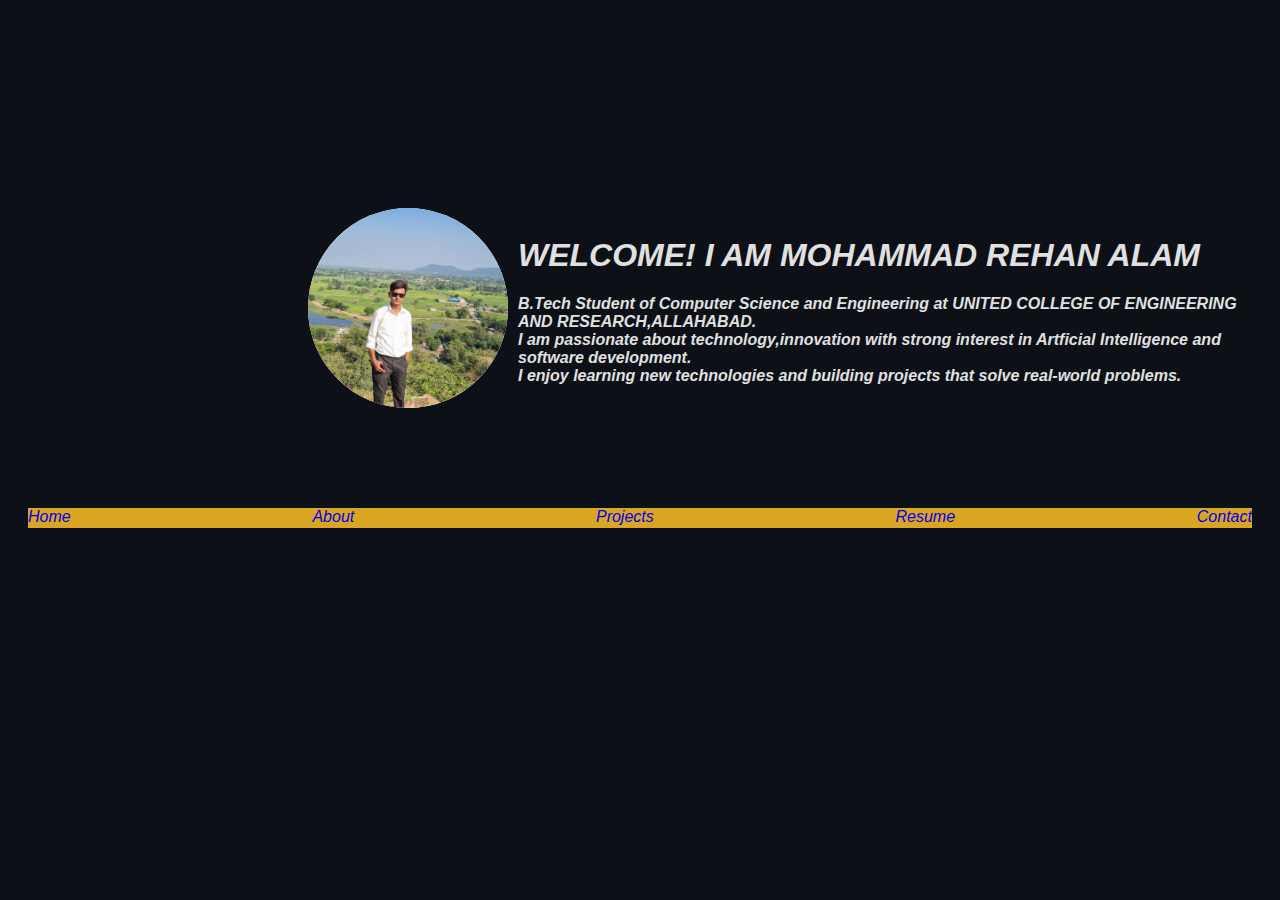
<file: index.html>
<!DOCTYPE html>
<html lang="en">
<head>
    <meta charset="UTF-8">
    <meta name="viewport" content="width=device-width, initial-scale=1.0">
    <title>Document</title>
    <link rel="stylesheet" href="style.css">
</head>
<body>
    <div class="container">
    <div id="a1">
        <img src="WhatsApp Image 2025-11-09 at 00.18.18_bd68c0a3.jpg" class="picture">
    </div>
    <div id="b2">
    <h1><i>WELCOME! I AM MOHAMMAD REHAN ALAM</i></h1>
    <P><b><i>B.Tech Student of Computer Science and Engineering at UNITED COLLEGE OF ENGINEERING AND RESEARCH,ALLAHABAD.<br>
        I am passionate about technology,innovation with strong interest in Artficial Intelligence and
        software development.<br>I enjoy learning new technologies and building projects that solve real-world problems.
       </i></b></p>
    </div>
</div>
<div id="navbar">
    <a href="home.html"><i>Home</i></a>
<a href="about.html"><i>About</i></a>
<a href=" https://rehankhan786505.github.io/-rehan540-BookAdvisor/"><i>Projects</i></a>
<a href="Mohammad_Rehan_Alam_Resume_One_Page (1) (1).pdf"><i>Resume</i></a>
<a href="contact.html"><i>Contact</i></a>

</div>
</body>
</html>
</file>
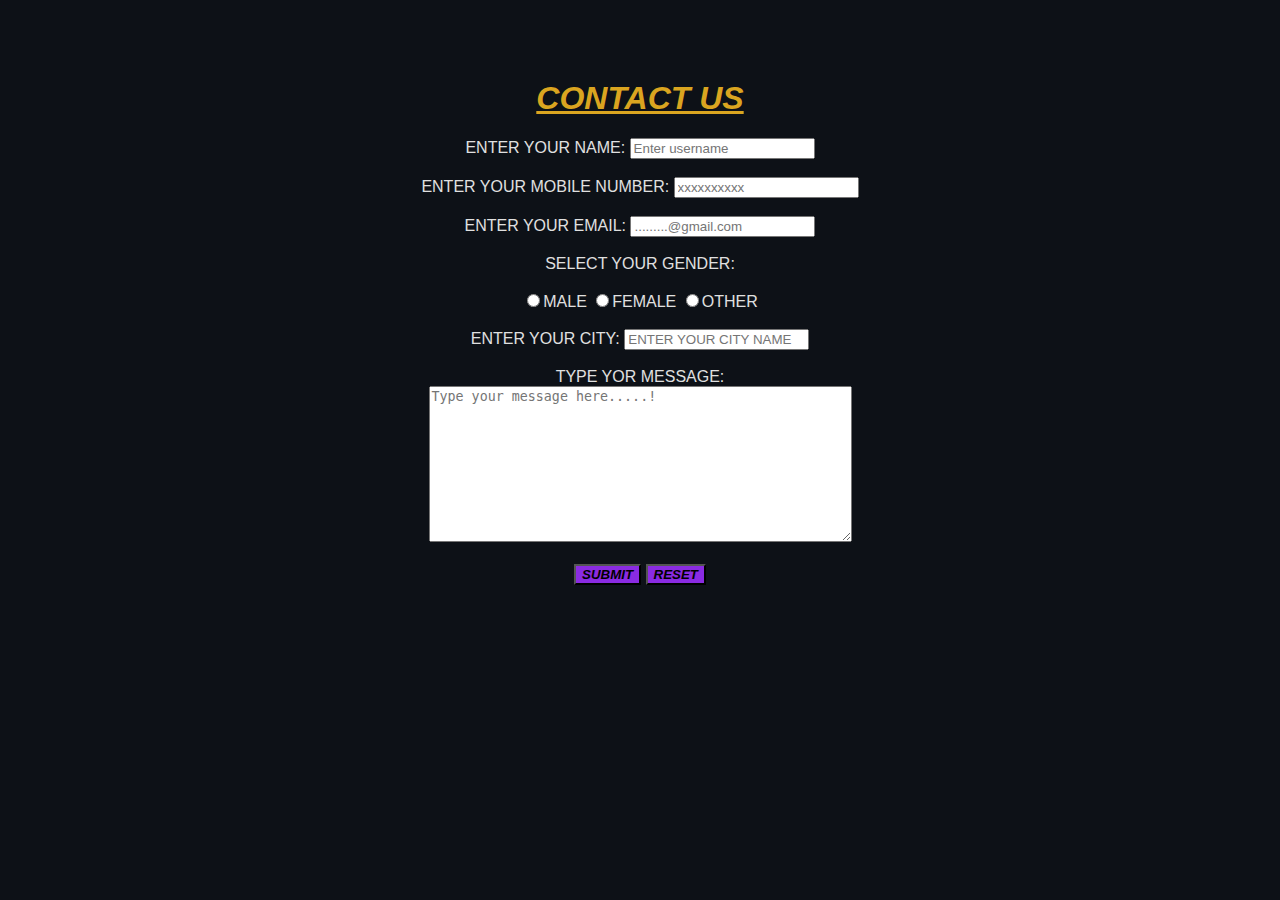
<file: contact.html>
<!DOCTYPE html>
<html>
    <head>
        <title>contact</title>
        <link rel="stylesheet" href="style.css">
    </head>
    <body>
        <div align="center" id="cn">
        <h1 style="color: goldenrod;"><b><i><u>CONTACT US</u></i></b></h1>
        <form>
            <label>ENTER YOUR NAME:</label>
            <input type="text" name="username" id="uname" placeholder="Enter username"><br><br>
            <label>ENTER YOUR MOBILE NUMBER:</label>
            <input type="text" name="mobile" id="m" placeholder="xxxxxxxxxx"><br><br>
            <label>ENTER YOUR EMAIL:</label>
            <input type="text" name="email" id="e" placeholder=".........@gmail.com"><br><br>
            <label>SELECT YOUR GENDER:</label><br><br>
            <input type="radio" name="GENDER" id="g">MALE
            <input type="radio" name="GENDER" id="g">FEMALE
            <input type="radio" name="GENDER" id="g">OTHER<BR><BR>
            <label>ENTER YOUR CITY:</label>
            <input type="text" name="username" id="uname" placeholder="ENTER YOUR CITY NAME"><br><br>
            <label>TYPE YOR MESSAGE:</label><br> 
            <textarea rows="10" cols="50" placeholder="Type your message here.....!"></textarea><BR><BR>
            <button type="submit" style="background-color: blueviolet;"><I><B>SUBMIT</B></I></button>
            <button type="reset" style="background-color: blueviolet;"><i><b>RESET</b></i></button>
        </form>
        </div>
    </body>
</html>
</file>
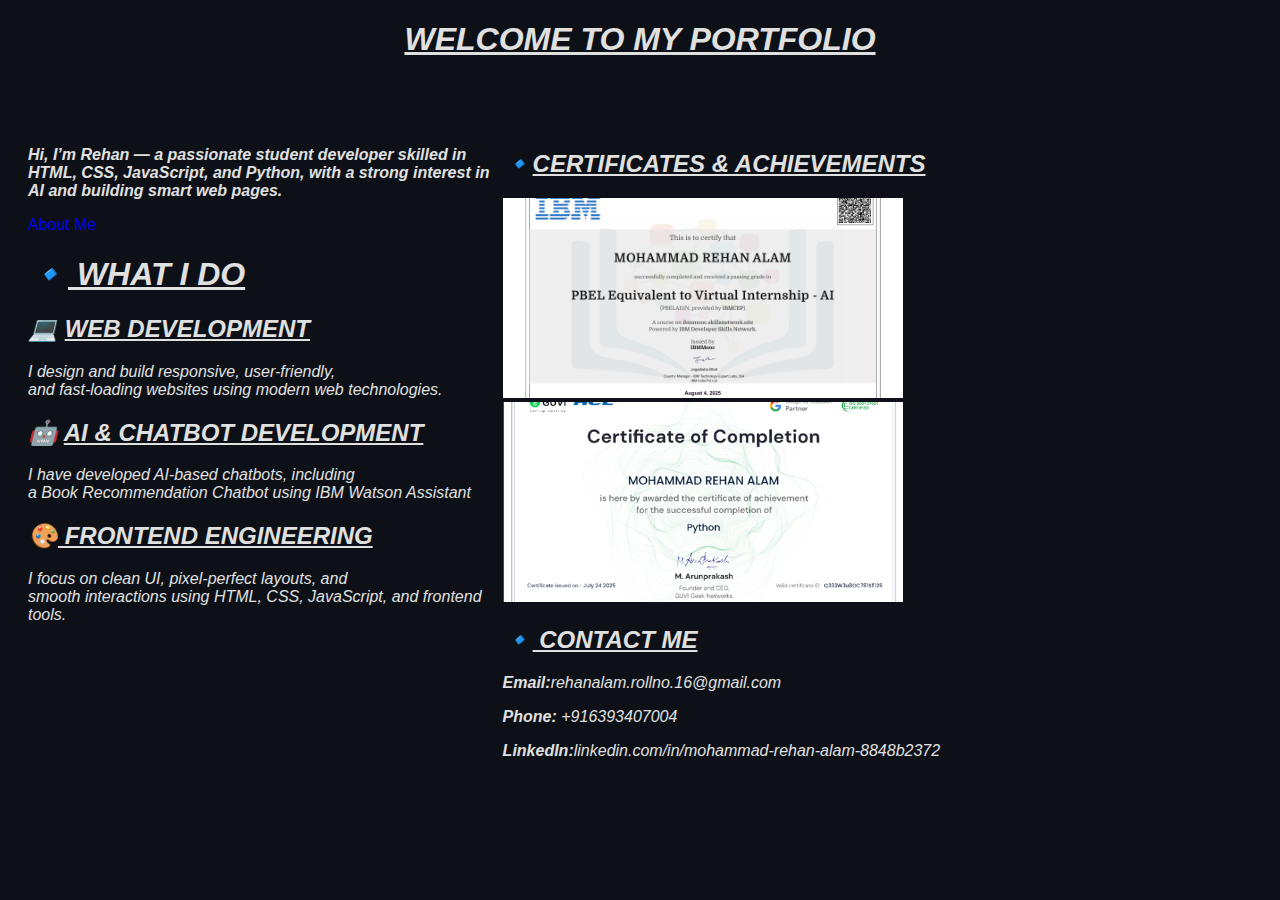
<file: home.html>
<!doctype html>
<html lang="en">
<head>
    <meta charset="utf-8">
    <meta name="viewport" content="width=device-width, initial-scale=1">
    <title>home</title>
    <link rel="stylesheet" href="style.css">
 </head>
 <body>
     <h1 style="text-transform: uppercase;  text-align: center;"><i><u>Welcome to My Portfolio</u></i></h1>
     <div style="padding-left:20px;" class="homec">
       <div id="ic1">
         <p><i><b>Hi, I’m Rehan — a passionate student developer skilled in<br>
         HTML, CSS, JavaScript, and Python, with a strong interest in<br>
         AI and building smart web pages.</b></i></p>
         <a href="C:\rehan\-rehan540-BookAdvisor\Practice\about.html">About Me</a>
         <h1 style="text-transform: uppercase;"><i>🔹<u> What I Do</u></i></h1>
         <h2 style="text-transform: uppercase;"><i>💻 <u>Web Development</u></i></h2>
         <p><i>I design and build responsive, user-friendly,<br>
         and fast-loading websites using modern web technologies.</i></p>
         <h2 style="text-transform: uppercase;"><i>🤖 <u>AI & Chatbot Development</u></i></h2>
         <p><i>I have developed AI-based chatbots, including<br>
         a Book Recommendation Chatbot using IBM Watson Assistant</i></p>
         <h2 style="text-transform: uppercase;"><i>🎨<u> Frontend Engineering</u></i></h2>
         <p><i>I focus on clean UI, pixel-perfect layouts, and<br>
         smooth interactions using HTML, CSS, JavaScript, and frontend tools.</i></p>
       </div>
       <div id="ic2">
        <h2 style="text-transform: uppercase;" ><i>🔹<u>Certificates & Achievements</u></i></h2>
        <img src="certificate1.png" height="200px;" width="400px;" style="object-fit: cover;">
        <img src="certificate2.png" height="200px;" width="400px;" style="object-fit: cover;">

        <h2 style="text-transform: uppercase;"><i>🔹<u> Contact Me</u></i></h2>
        <p><b><i>Email:</b>rehanalam.rollno.16@gmail.com</i></p>
        <p><b><i>Phone:</b> +916393407004</i></p>
        <p ><b><i>LinkedIn:</b>linkedin.com/in/mohammad-rehan-alam-8848b2372  </i></p> 
        </div>
    </body>
</html>
</file>
<file: style.css>
body{
    background-color: #0D1117;
    color: #E0E0E0;
    Accent-color: #00BFFF;
    font-family: Poppins, Arial, sans-serif;
  
  }
  .container{
    display: flex;
    justify-content: center;
    align-items: center;
  }
  #a1{
    background-color: white;
    width: 200px;
    height: 200px;
    border-radius: 50%;
    margin-top: 200px;
    margin-left: 300px;
  }
  .picture{
    width: 200px;
    height: 200px;
    border-radius: 50%;
    object-fit: cover;
  }
  #b2{
    width: fit-content;
    display: inline-block;
    margin-left: 10px;
    margin-top: 200px;   
  }
  #navbar{
    height: 20px;
    margin-left: 20px;
    margin-right: 20px;
    margin-top: 100px;
    display: flex;
    justify-content: space-between;
    background-color: goldenrod;
    color:  darkgreen;
  }
  a{
    text-decoration: none;
    text-decoration-color: green;
  }
  #cn{
    margin-top: 80px;
  }
  .about{
    display: flex;
    justify-content: space-between;
  }
  #ab1{
    padding-top: 50px;
    padding-left: 20px;
  }
  #ah1{
    padding-right: 100px;
  }
  #pic1{
    height: 300px;
    width: 500px;
    padding-top: 50px;
  }
  #pics1{
    height: 300px;
    width: 500px;
    object-fit: cover;
  }
  #ab2{
    padding-top: 50px;
  }
  .homec{
    display: flex;
    justify-content: space-between;
    padding-right: 0px;
    padding-top: 50px;
  }
</file>
